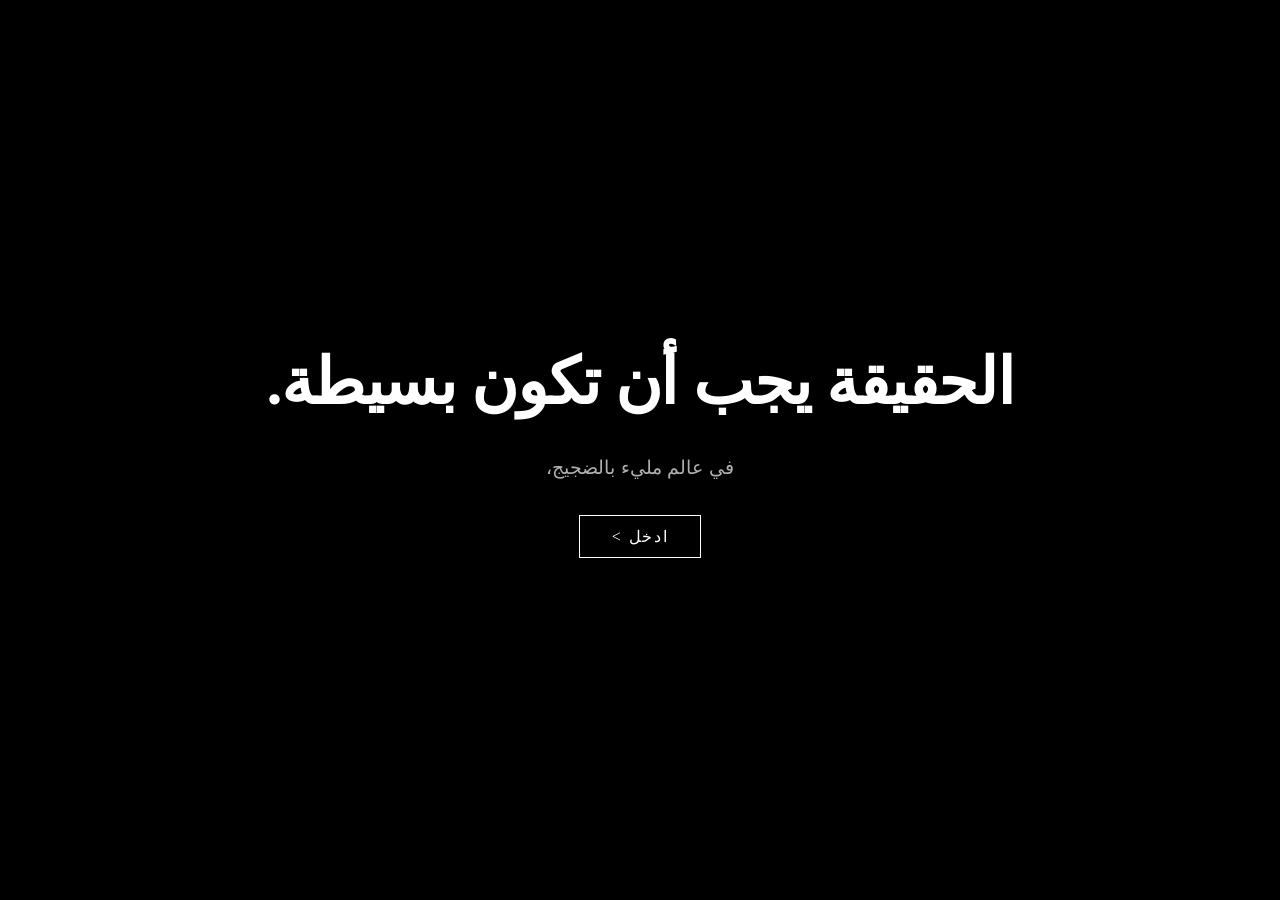
<file: index.html>
<!DOCTYPE html>
<html lang="ar" dir="rtl">
<head>
    <meta charset="UTF-8">
    <meta name="viewport" content="width=device-width, initial-scale=1.0">
    <title>بوابتي الشخصية | مذكرات ومقالات</title>
    <!-- Google Fonts -->
    <link rel="preconnect" href="https://fonts.googleapis.com">
    <link rel="preconnect" href="https://fonts.gstatic.com" crossorigin>
    <link href="https://fonts.googleapis.com/css2?family=IBM+Plex+Mono:wght@400;700&family=IBM+Plex+Sans+Arabic:wght@400;700&family=Readex+Pro:wght@400;700&display=swap" rel="stylesheet">
    <link rel="stylesheet" href="css/style.css">
</head>
<body class="landing-page">
    <div class="container">
        <h1 class="landing-title">الحقيقة يجب أن تكون بسيطة.</h1>
        <div class="typewriter-container">
            <span id="typewriter"></span>
        </div>
        <a href="articles.html" class="enter-btn">ادخل &gt;</a>
    </div>

    <script>
        const text = "في عالم مليء بالضجيج، نبحث عن الكلمة الصادقة والمذكرات التي تحكي القصة كما هي..";
        const typewriterElement = document.getElementById('typewriter');
        let index = 0;

        function type() {
            if (index < text.length) {
                typewriterElement.textContent += text.charAt(index);
                index++;
                setTimeout(type, 50);
            }
        }

        window.onload = type;

        // Apply theme from localstorage
        const savedTheme = localStorage.getItem('theme') || 'dark';
        document.documentElement.setAttribute('data-theme', savedTheme);
    </script>
</body>
</html>
</file>
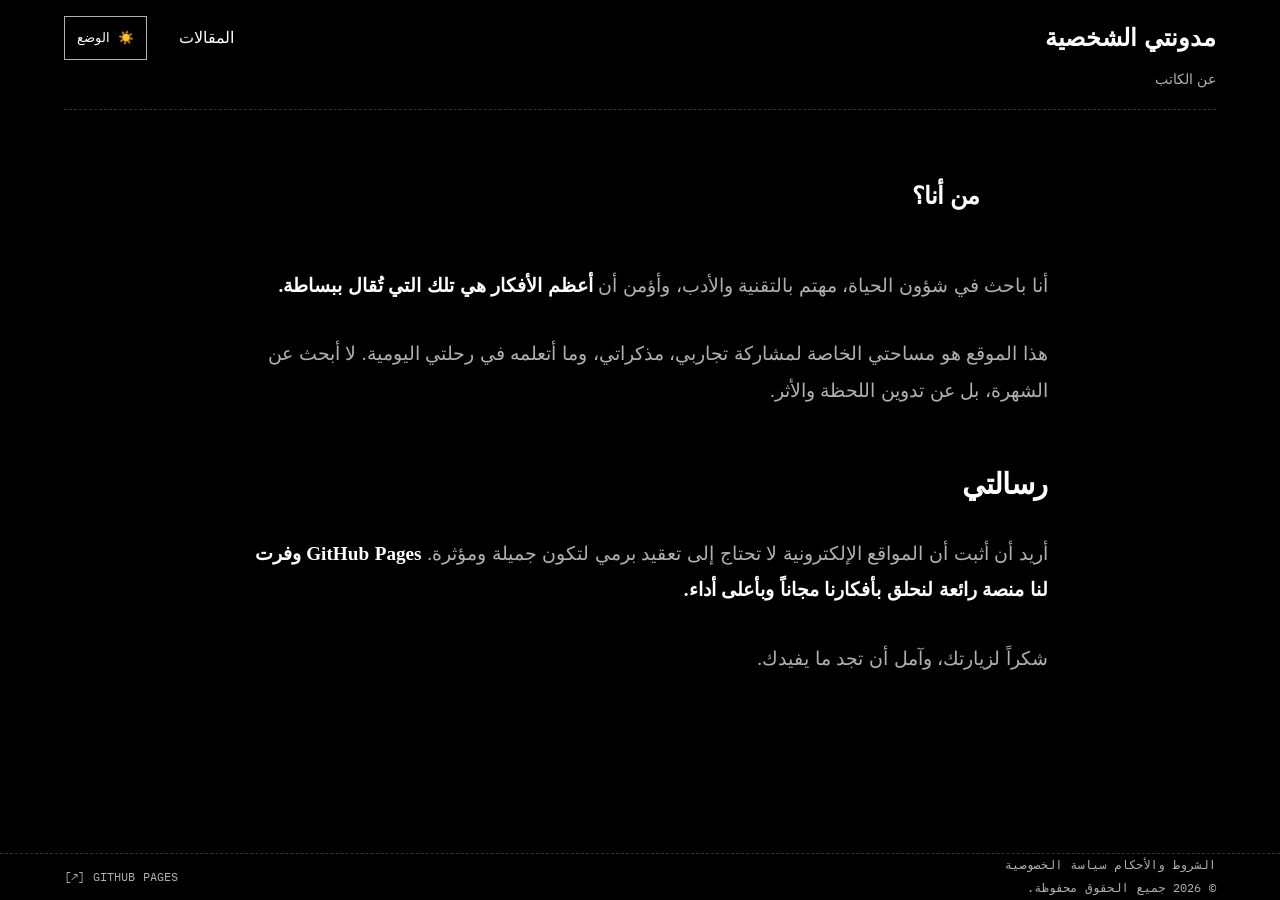
<file: about.html>
<!DOCTYPE html>
<html lang="ar" dir="rtl">
<head>
    <meta charset="UTF-8">
    <meta name="viewport" content="width=device-width, initial-scale=1.0">
    <title>عن الكاتب | مدونتي الشخصية</title>
    <!-- Google Fonts -->
    <link rel="preconnect" href="https://fonts.googleapis.com">
    <link rel="preconnect" href="https://fonts.gstatic.com" crossorigin>
    <link href="https://fonts.googleapis.com/css2?family=IBM+Plex+Mono:wght@400;700&family=IBM+Plex+Sans+Arabic:wght@400;700&family=Readex+Pro:wght@400;700&display=swap" rel="stylesheet">
    <link rel="stylesheet" href="css/style.css">
</head>
<body>
    <header class="container">
        <nav class="navbar">
            <div class="nav-brand">
                <a href="index.html">مدونتي الشخصية</a>
                <span>عن الكاتب</span>
            </div>
            <div class="nav-links">
                <a href="articles.html">المقالات</a>
                <button class="theme-toggle" onclick="toggleTheme()">
                    <span id="theme-icon">☀️</span>
                    <span id="theme-text">الوضع</span>
                </button>
            </div>
        </nav>
    </header>

    <main class="container article-detail">
        <article>
            <div class="article-header">
                <h1>من أنا؟</h1>
            </div>

            <div class="article-body">
                <p>
                    أنا باحث في شؤون الحياة، مهتم بالتقنية والأدب، وأؤمن أن <b>أعظم الأفكار هي تلك التي تُقال ببساطة.</b>
                </p>
                
                <p>
                    هذا الموقع هو مساحتي الخاصة لمشاركة تجاربي، مذكراتي، وما أتعلمه في رحلتي اليومية. لا أبحث عن الشهرة، بل عن تدوين اللحظة والأثر.
                </p>

                <h3>رسالتي</h3>
                <p>
                    أريد أن أثبت أن المواقع الإلكترونية لا تحتاج إلى تعقيد برمي لتكون جميلة ومؤثرة. <b>GitHub Pages وفرت لنا منصة رائعة لنحلق بأفكارنا مجاناً وبأعلى أداء.</b>
                </p>

                <p>
                    شكراً لزيارتك، وآمل أن تجد ما يفيدك.
                </p>
            </div>
        </article>
    </main>

    <footer class="container">
        <div class="footer-links">
            <a href="#" class="footer-link-item">الشروط والأحكام</a>
            <a href="#" class="footer-link-item">سياسة الخصوصية</a>
            <p>© 2026 جميع الحقوق محفوظة.</p>
        </div>
        <div>
            <a href="https://github.com" target="_blank">GITHUB PAGES [↗]</a>
        </div>
    </footer>

    <script src="js/main.js"></script>
</body>
</html>
</file>
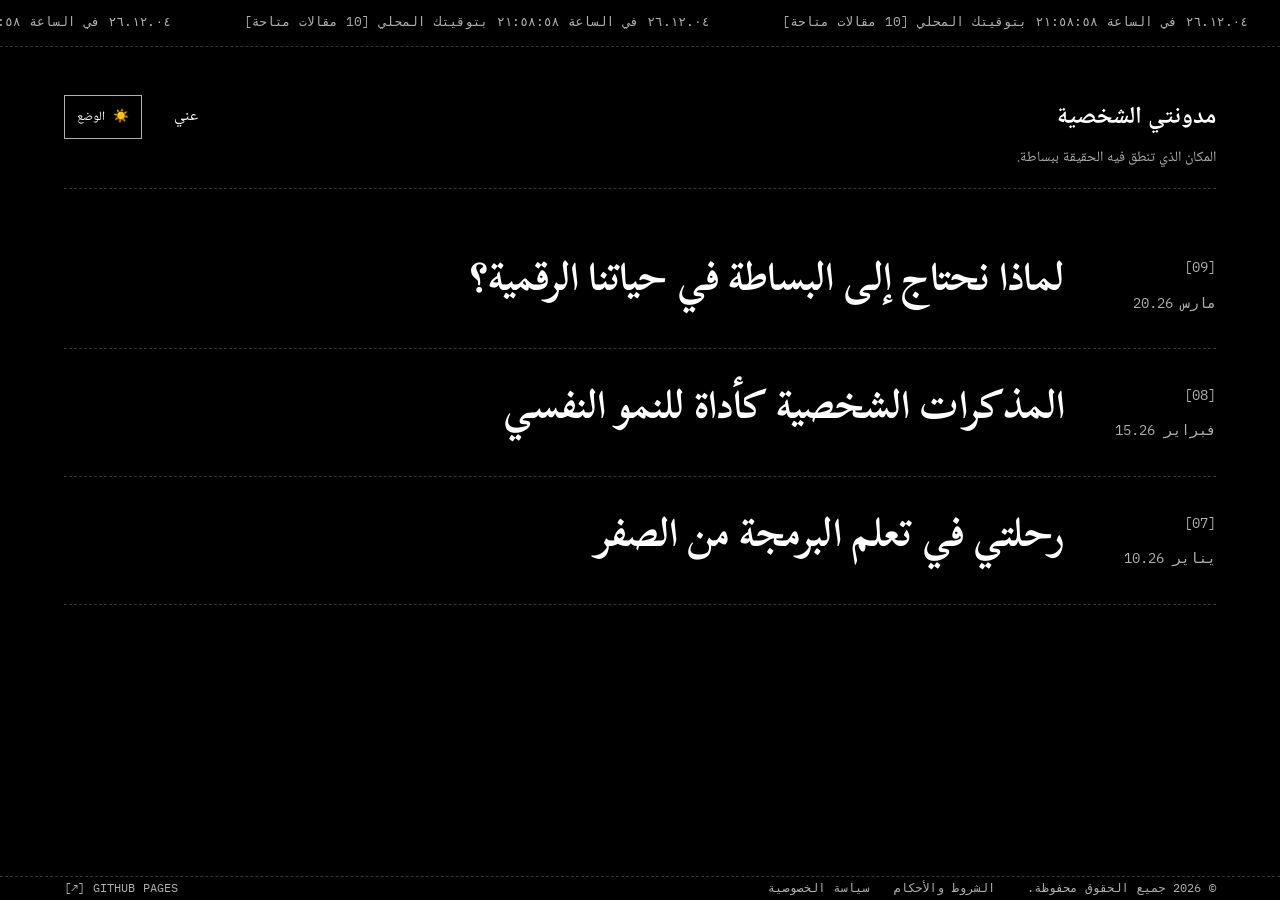
<file: article.html>
<!DOCTYPE html>
<html lang="ar" dir="rtl">
<head>
    <meta charset="UTF-8">
    <meta name="viewport" content="width=device-width, initial-scale=1.0">
    <title>المقال | مدونتي الشخصية</title>
    <!-- Google Fonts -->
    <link rel="preconnect" href="https://fonts.googleapis.com">
    <link rel="preconnect" href="https://fonts.gstatic.com" crossorigin>
    <link href="https://fonts.googleapis.com/css2?family=IBM+Plex+Mono:wght@400;700&family=Noto+Naskh+Arabic:wght@400;700&family=Scheherazade+New:wght@400;700&display=swap" rel="stylesheet">
    <link rel="stylesheet" href="css/style.css">
    <meta name="description" content="مذكرات شخصية - مقال">
</head>
<body>
    <div class="ticker-wrap">
        <div class="ticker">
            <span class="ticker-item"><span class="ticker-item-content">تحميل...</span></span>
            <span class="ticker-item"><span class="ticker-item-content">تحميل...</span></span>
            <span class="ticker-item"><span class="ticker-item-content">تحميل...</span></span>
            <span class="ticker-item"><span class="ticker-item-content">تحميل...</span></span>
        </div>
    </div>

    <header class="container">
        <nav class="navbar">
            <div class="nav-brand">
                <a href="index.html">مدونتي الشخصية</a>
                <span>المكان الذي تنطق فيه الحقيقة ببساطة.</span>
            </div>
            <div class="nav-links">
                <a href="about.html">عني</a>
                <button class="theme-toggle" onclick="toggleTheme()" aria-label="تبديل السمة">
                    <span id="theme-icon">☀️</span>
                    <span id="theme-text">الوضع</span>
                </button>
            </div>
        </nav>
    </header>

    <main class="container article-detail">
        <a href="articles.html" class="back-link">> رجوع</a>

        <article id="article-content">
            <div class="article-header">
                <div class="article-header-left">
                    <h1 id="article-title">جاري التحميل...</h1>
                </div>
                <div class="article-header-right">
                    <div id="article-id" class="article-number">[00]</div>
                    <div id="article-date" class="article-date">--.--.--</div>
                </div>
            </div>

            <div class="reading-info">
                <div id="reading-time">[0 دقائق قراءة]</div>
                <div class="font-size-toggle">
                    <span>حجم الخط:</span>
                    <span id="font-small" class="active">صغير</span>
                    <span id="font-large">كبير</span>
                </div>
            </div>

            <div class="article-body" id="article-body">
                <!-- Content loaded from HTML file -->
            </div>

            <div class="article-footer-nav">
                <a href="#" id="prev-article" class="nav-next-prev">> السابق</a>
                <a href="#" id="next-article" class="nav-next-prev">التالي <</a>
            </div>
        </article>
    </main>

    <footer class="container">
        <div class="footer-right">
            <span>© 2026 جميع الحقوق محفوظة.</span>
            <a href="#" aria-disabled="true" tabindex="-1">الشروط والأحكام</a>
            <a href="#" aria-disabled="true" tabindex="-1">سياسة الخصوصية</a>
        </div>
        <div class="footer-left">
            <a href="https://github.com" target="_blank">GITHUB PAGES [↗]</a>
        </div>
    </footer>

    <div class="progress-bar" id="reading-progress"></div>

    <script src="js/main.js"></script>
    <script>
        // Theme persistence
        function toggleTheme() {
            const currentTheme = document.documentElement.getAttribute('data-theme');
            const newTheme = currentTheme === 'dark' ? 'light' : 'dark';
            document.documentElement.setAttribute('data-theme', newTheme);
            localStorage.setItem('theme', newTheme);
            // Update icon and text based on theme
            const themeIcon = document.getElementById('theme-icon');
            const themeText = document.getElementById('theme-text');
            if (newTheme === 'dark') {
                themeIcon.textContent = '☀️';
                themeText.textContent = 'الوضع';
            } else {
                themeIcon.textContent = '🌙';
                themeText.textContent = 'الوضع الليلي';
            }
        }

        // Safe content injection using DOMParser
        async function safeInjectContent(html, targetElement) {
            try {
                const parser = new DOMParser();
                const doc = parser.parseFromString(html, 'text/html');
                targetElement.innerHTML = '';
                Array.from(doc.body.childNodes).forEach(node => {
                    targetElement.appendChild(document.importNode(node, true));
                });
            } catch (error) {
                console.error('Error injecting content with DOMParser:', error);
                // Fallback to innerHTML if DOMParser fails
                targetElement.innerHTML = html;
            }
        }

        async function loadArticleDetail() {
            const urlParams = new URLSearchParams(window.location.search);
            const articleId = urlParams.get('id');
            
            if (!articleId) {
                window.location.href = 'articles.html';
                return;
            }
            
            try {
                // Load metadata from JSON
                const response = await fetch('articles/articles.json');
                if (!response.ok) {
                    throw new Error(`Failed to load articles metadata`);
                }
                const articles = await response.json();
                const articleMeta = articles.find(a => a.id === articleId);
                
                if (!articleMeta) {
                    throw new Error('Article not found');
                }
                
                // Update UI with metadata
                document.getElementById('article-title').textContent = articleMeta.title;
                document.getElementById('article-id').textContent = `[${articleMeta.id}]`;
                document.getElementById('article-date').textContent = articleMeta.date;
                document.getElementById('reading-time').textContent = `[${articleMeta.readingTime}]`;
                document.title = `${articleMeta.title} | مدونتي الشخصية`;
                
                // Load content from HTML with validation
                const contentResponse = await fetch(`articles/${articleMeta.file}`);
                if (!contentResponse.ok) {
                    throw new Error(`Failed to load article file: ${articleMeta.file}`);
                }
                const contentHtml = await contentResponse.text();
                if (!contentHtml || contentHtml.trim().length === 0) {
                    throw new Error(`Article file is empty: ${articleMeta.file}`);
                }
                
                const articleBody = document.getElementById('article-body');
                await safeInjectContent(contentHtml, articleBody);
                
                // Handle Navigation
                const currentIndex = articles.findIndex(a => a.id === articleId);
                const prevArticle = articles[currentIndex + 1];
                const nextArticle = articles[currentIndex - 1];
                
                const prevBtn = document.getElementById('prev-article');
                const nextBtn = document.getElementById('next-article');
                
                if (prevArticle) {
                    prevBtn.href = `article.html?id=${prevArticle.id}`;
                    prevBtn.style.visibility = 'visible';
                } else {
                    prevBtn.style.visibility = 'hidden';
                }
                
                if (nextArticle) {
                    nextBtn.href = `article.html?id=${nextArticle.id}`;
                    nextBtn.style.visibility = 'visible';
                } else {
                    nextBtn.style.visibility = 'hidden';
                }
                
            } catch (error) {
                console.error('Error loading article detail:', error, { articleId });
                document.getElementById('article-body').innerHTML = '<div class="error">عذراً، لم يتم العثور على المقال أو حدث خطأ أثناء التحميل.</div>';
            }
        }
        
        // Initialize reading progress bar
        function initReadingProgress() {
            const bar = document.getElementById('reading-progress');
            if (!bar) return;
            window.addEventListener('scroll', () => {
                const scrollTop = window.scrollY;
                const docHeight = document.documentElement.scrollHeight 
                              - window.innerHeight;
                const progress = docHeight > 0 
                                  ? (scrollTop / docHeight) * 100 : 0;
                bar.style.width = `${Math.min(progress, 100)}%`;
            });
        }
        
        // Initialize back to top button
        function initBackToTop() {
            const btn = document.getElementById('backToTop');
            if (!btn) return;
            window.addEventListener('scroll', () => {
                btn.classList.toggle('visible', window.scrollY > 300);
            });
            btn.addEventListener('click', () => {
                window.scrollTo({ top: 0, behavior: 'smooth' });
            });
        }
        
        // Initialize theme and load article on DOM load
        document.addEventListener('DOMContentLoaded', () => {
            // Set theme from localStorage or default to dark
            const savedTheme = localStorage.getItem('theme');
            if (savedTheme) {
                document.documentElement.setAttribute('data-theme', savedTheme);
            } else {
                document.documentElement.setAttribute('data-theme', 'dark');
            }
            
            // Initialize theme button icon/text
            const themeIcon = document.getElementById('theme-icon');
            const themeText = document.getElementById('theme-text');
            const currentTheme = document.documentElement.getAttribute('data-theme');
            if (currentTheme === 'dark') {
                themeIcon.textContent = '☀️';
                themeText.textContent = 'الوضع';
            } else {
                themeIcon.textContent = '🌙';
                themeText.textContent = 'الوضع الليلي';
            }
            
            // Initialize new features
            initReadingProgress();
            initBackToTop();
            
            loadArticleDetail();
        });
    </script>
</body>
</html>
</file>
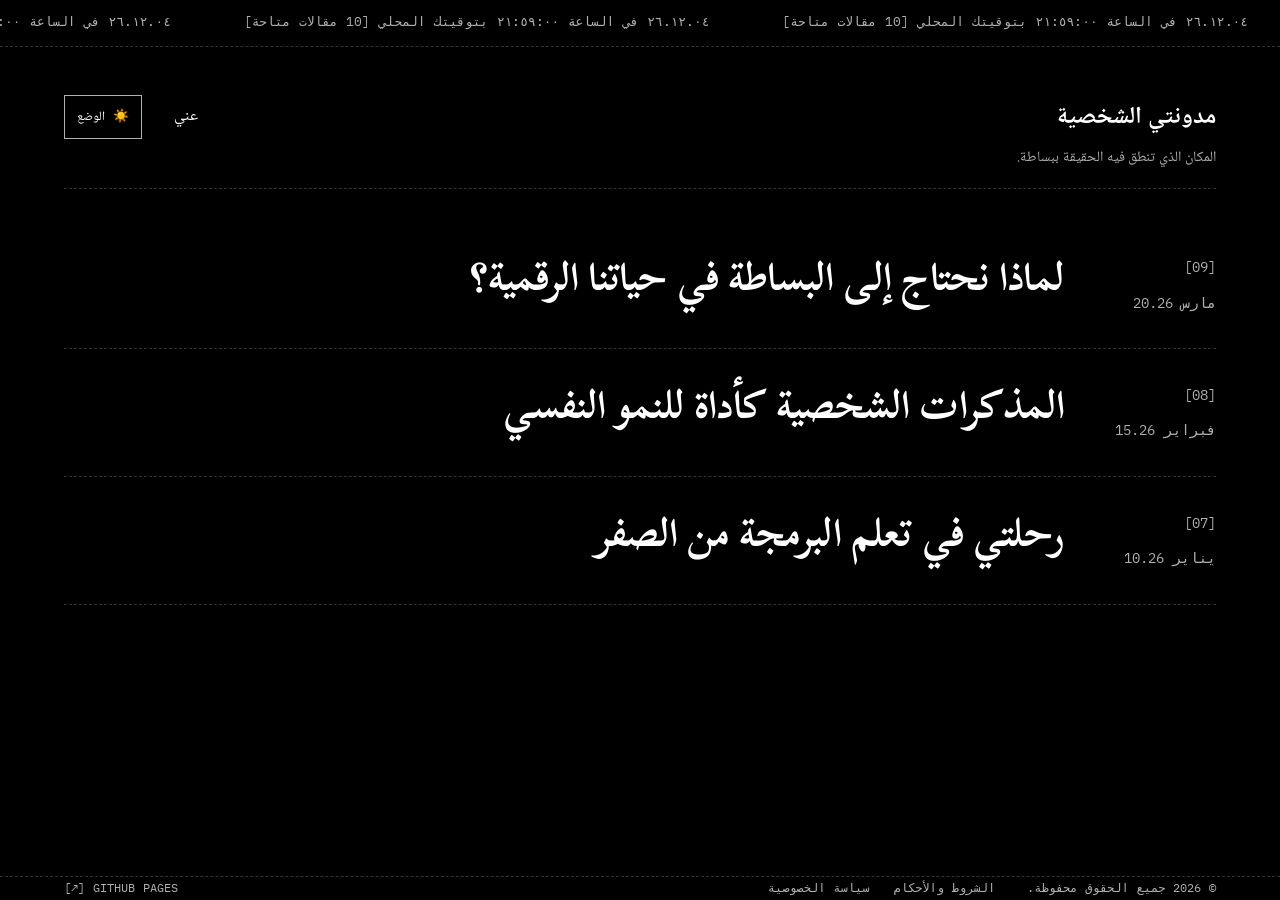
<file: articles.html>
<!DOCTYPE html>
<html lang="ar" dir="rtl">
<head>
    <meta charset="UTF-8">
    <meta name="viewport" content="width=device-width, initial-scale=1.0">
    <title>المقالات | مذكراتي الشخصية</title>
    <!-- Google Fonts -->
    <link rel="preconnect" href="https://fonts.googleapis.com">
    <link rel="preconnect" href="https://fonts.gstatic.com" crossorigin>
    <link href="https://fonts.googleapis.com/css2?family=IBM+Plex+Mono:wght@400;700&family=Noto+Naskh+Arabic:wght@400;700&family=Scheherazade+New:wght@400;700&display=swap" rel="stylesheet">
    <link rel="stylesheet" href="css/style.css">
    <meta name="description" content="مذكرات شخصية - مقالات متنوعة">
</head>
<body>
    <div class="ticker-wrap">
        <div class="ticker">
            <span class="ticker-item"><span class="ticker-item-content">تحميل...</span></span>
            <span class="ticker-item"><span class="ticker-item-content">تحميل...</span></span>
            <span class="ticker-item"><span class="ticker-item-content">تحميل...</span></span>
            <span class="ticker-item"><span class="ticker-item-content">تحميل...</span></span>
        </div>
    </div>

    <header class="container">
        <nav class="navbar">
            <div class="nav-brand">
                <a href="index.html">مدونتي الشخصية</a>
                <span>المكان الذي تنطق فيه الحقيقة ببساطة.</span>
            </div>
            <div class="nav-links">
                <a href="about.html">عني</a>
                <button class="theme-toggle" onclick="toggleTheme()" aria-label="تبديل السمة">
                    <span id="theme-icon">☀️</span>
                    <span id="theme-text">الوضع</span>
                </button>
            </div>
        </nav>
    </header>

    <main class="container">
        <section class="articles-list" id="articles-container">
            <!-- Articles will be loaded here via JavaScript -->
            <div class="loading">جاري تحميل المقالات...</div>
        </section>
    </main>

    <footer class="container">
        <div class="footer-right">
            <span>© 2026 جميع الحقوق محفوظة.</span>
            <a href="#" aria-disabled="true" tabindex="-1">الشروط والأحكام</a>
            <a href="#" aria-disabled="true" tabindex="-1">سياسة الخصوصية</a>
        </div>
        <div class="footer-left">
            <a href="https://github.com" target="_blank">GITHUB PAGES [↗]</a>
        </div>
    </footer>

    <script src="js/main.js"></script>
    <script>
        // Theme persistence
        function toggleTheme() {
            const currentTheme = document.documentElement.getAttribute('data-theme');
            const newTheme = currentTheme === 'dark' ? 'light' : 'dark';
            document.documentElement.setAttribute('data-theme', newTheme);
            localStorage.setItem('theme', newTheme);
            // Update icon and text based on theme
            const themeIcon = document.getElementById('theme-icon');
            const themeText = document.getElementById('theme-text');
            if (newTheme === 'dark') {
                themeIcon.textContent = '☀️';
                themeText.textContent = 'الوضع';
            } else {
                themeIcon.textContent = '🌙';
                themeText.textContent = 'الوضع الليلي';
            }
        }

        // Load articles listing
        async function loadArticles() {
            const container = document.getElementById('articles-container');
            try {
                const response = await fetch('articles/articles.json');
                if (!response.ok) {
                    throw new Error(`HTTP error! status: ${response.status}`);
                }
                const articles = await response.json();
                
                container.innerHTML = '';
                
                articles.forEach(article => {
                    const articleEl = document.createElement('div');
                    articleEl.className = 'article-item';
                    articleEl.innerHTML = `
                        <div class="article-meta">
                            <span class="article-number">[${article.id}]</span>
                            <span class="article-date">${article.date}</span>
                        </div>
                        <div class="article-content">
                            <a href="article.html?id=${article.id}">
                                <h2 class="article-title">${article.title}</h2>
                            </a>
                        </div>
                    `;
                    container.appendChild(articleEl);
                });
            } catch (error) {
                console.error('Error loading articles:', error);
                container.innerHTML = '<div class="error">فشل في تحميل المقالات. يرجى المحاولة لاحقاً.</div>';
            }
        }

        // Initialize theme and load articles on DOM load
        document.addEventListener('DOMContentLoaded', () => {
            // Set theme from localStorage or default to dark
            const savedTheme = localStorage.getItem('theme');
            if (savedTheme) {
                document.documentElement.setAttribute('data-theme', savedTheme);
            } else {
                document.documentElement.setAttribute('data-theme', 'dark');
            }
            
            // Initialize theme button icon/text
            const themeIcon = document.getElementById('theme-icon');
            const themeText = document.getElementById('theme-text');
            const currentTheme = document.documentElement.getAttribute('data-theme');
            if (currentTheme === 'dark') {
                themeIcon.textContent = '☀️';
                themeText.textContent = 'الوضع';
            } else {
                themeIcon.textContent = '🌙';
                themeText.textContent = 'الوضع الليلي';
            }
            
            loadArticles();
        });
    </script>
</body>
</html>
</file>
<file: css/style.css>
:root {
    /* Dark Mode (Default) */
    --bg-color: #000000;
    --text-color: #FFFFFF;
    --secondary-text: #B0B0B0;
    --accent-color: #FFFFFF;
    --border-style: 1px dashed #333333;
    --hover-bg: #111111;
    --font-heading: 'Scheherazade New', serif;
    --font-body: 'Noto Naskh Arabic', serif;
    --font-mono: 'IBM Plex Mono', monospace;
}

[data-theme="light"] {
    --bg-color: #FFFFFF;
    --text-color: #000000;
    --secondary-text: #555555;
    --accent-color: #000000;
    --border-style: 1px dashed #CCCCCC;
    --hover-bg: #F9F9F9;
}

* {
    margin: 0;
    padding: 0;
    box-sizing: border-box;
    -webkit-font-smoothing: antialiased;
    -moz-osx-font-smoothing: grayscale;
    text-rendering: optimizeLegibility;
}

body {
    background-color: var(--bg-color);
    color: var(--text-color);
    font-family: var(--font-body);
    transition: background-color 0.3s, color 0.3s;
    direction: rtl;
    overflow-x: hidden;
    line-height: 1.9;
    display: flex;
    flex-direction: column;
    min-height: 100vh;
    word-spacing: 0.05em;
}

main {
    flex: 1;
}

/* Typography */
h1, h2, h3, h4, h5, h6 {
    font-family: var(--font-heading);
    font-weight: 700;
    letter-spacing: -0.02em;
}

.mono {
    font-family: var(--font-mono);
}

a {
    color: inherit;
    text-decoration: none;
    transition: opacity 0.2s;
}

a:hover {
    opacity: 0.7;
}

button {
    background: none;
    border: none;
    cursor: pointer;
    color: inherit;
    font-family: inherit;
    touch-action: manipulation;
}

/* Layout */
.container {
    max-width: 1400px;
    width: 100%;
    margin: 0 auto;
    padding: 0 4rem;
}

/* Landing Page Specific */
.landing-page {
    height: 100vh;
    display: flex;
    flex-direction: column;
    justify-content: center;
    align-items: center;
    text-align: center;
}

.landing-title {
    font-size: 4rem;
    margin-bottom: 2rem;
    line-height: 1.1;
    cursor: default;
}

.typewriter-container {
    height: 1.5rem;
    margin-bottom: 3rem;
    color: var(--secondary-text);
    font-size: 1.2rem;
}

.enter-btn {
    border: 1px solid var(--text-color);
    padding: 0.75rem 2rem;
    font-size: 1rem;
    text-transform: uppercase;
    transition: all 0.3s;
    letter-spacing: 0.1em;
}

.enter-btn:hover {
    background-color: var(--text-color);
    color: var(--bg-color);
}

/* Ticker */
.ticker-wrap {
    width: 100%;
    overflow: hidden;
    border-bottom: var(--border-style);
    padding: 0.5rem 0;
    margin-bottom: 2rem;
}

.ticker {
    display: inline-block;
    white-space: nowrap;
    animation: ticker-move 30s linear infinite;
    color: var(--secondary-text);
    font-family: var(--font-mono);
    font-size: 0.8rem;
    text-transform: uppercase;
}

.ticker-item {
    display: inline-block;
    padding: 0 2rem;
}

/* Fixed ticker animation for RTL - now moves naturally from right to left */
@keyframes ticker-move {
    0% { transform: translateX(-100%); }
    100% { transform: translateX(100%); }
}

/* Navbar */
.navbar {
    padding: 1rem 0;
    display: flex;
    justify-content: space-between;
    align-items: flex-start;
    border-bottom: var(--border-style);
    width: 100%;
}

.nav-brand {
    font-size: 1.5rem;
    font-weight: 700;
}

.nav-brand span {
    display: block;
    font-size: 0.9rem;
    font-weight: 400;
    color: var(--secondary-text);
    margin-top: 0.25rem;
}

.nav-links {
    display: flex;
    gap: 2rem;
    align-items: center;
}

.theme-toggle {
    display: flex;
    align-items: center;
    gap: 0.5rem;
    border: 1px solid var(--secondary-text);
    padding: 0.5rem 0.75rem; /* Increased for 44x44px tap target */
    font-size: 0.8rem;
    min-width: 44px;
    min-height: 44px;
}

/* Article List */
.articles-list {
    margin-top: 2rem;
}

.article-item {
    padding: 2rem 0;
    border-bottom: var(--border-style);
    display: flex;
    gap: 2rem;
    align-items: flex-start;
    transition: background-color 0.2s;
}

.article-item:hover {
    background-color: var(--hover-bg);
}

.article-meta {
    flex-shrink: 0;
    width: 120px;
    color: var(--secondary-text);
    font-family: var(--font-mono);
    font-size: 0.9rem;
}

.article-number {
    display: block;
    margin-bottom: 0.5rem;
}

.article-content {
    flex-grow: 1;
}

.article-title {
    font-size: 2.5rem;
    line-height: 1.2;
    overflow-wrap: break-word;
}

/* Article Detail */
.article-detail {
    padding: 4rem 0;
}

.back-link {
    display: inline-flex;
    align-items: center;
    gap: 0.5rem;
    border: 1px solid var(--text-color);
    padding: 0.5rem 1rem;
    margin-bottom: 3rem;
    font-family: var(--font-mono);
    font-size: 0.9rem;
}

.article-header {
    margin-bottom: 3rem;
    display: flex;
    justify-content: space-between;
    align-items: flex-start;
    max-width: 85ch;
    margin-right: auto;
    margin-left: auto;
}

.article-header-left h1 {
    font-size: 3.5rem;
    margin-bottom: 1rem;
}

.article-header-right {
    text-align: left;
    color: var(--secondary-text);
    font-family: var(--font-mono);
}

.reading-info {
    border-top: var(--border-style);
    border-bottom: var(--border-style);
    padding: 1rem 0;
    margin: 2rem 0;
    display: flex;
    justify-content: space-between;
    align-items: center;
    color: var(--secondary-text);
    font-family: var(--font-mono);
    font-size: 0.8rem;
}

.font-size-toggle {
    display: flex;
    gap: 1rem;
}

.font-size-toggle span {
    cursor: pointer;
}

.font-size-toggle span.active {
    color: var(--text-color);
    text-decoration: underline;
}

.article-body {
    font-size: 1.2rem;
    color: var(--secondary-text);
    max-width: 85ch;
    overflow-wrap: break-word;
    margin-right: auto;
    margin-left: auto;
}

.article-body p {
    margin-bottom: 2rem;
}

.article-body b, .article-body strong {
    color: var(--text-color);
}

.article-body h3 {
    color: var(--text-color);
    margin: 3rem 0 1.5rem 0;
    font-size: 1.8rem;
}

.article-footer-nav {
    display: flex;
    justify-content: space-between;
    padding: 4rem 0;
    margin-top: 4rem;
    border-top: var(--border-style);
}

.nav-next-prev {
    display: flex;
    align-items: center;
    gap: 1rem;
    font-size: 1.5rem;
    font-weight: 700;
}

footer {
    padding: 3rem 0;
    border-top: var(--border-style);
    display: flex;
    justify-content: space-between;
    align-items: center;
    font-family: var(--font-mono);
    font-size: 0.75rem;
    color: var(--secondary-text);
}

.footer-right {
    display: flex;
    gap: 1.5rem;
    align-items: center;
}

.footer-right span {
    margin-left: 0.5rem;
}

/* Mobile Responsiveness */
@media (max-width: 768px) {
    .container {
        padding: 0 1.2rem;
    }
    
    footer {
        flex-direction: column;
        gap: 1.5rem;
        align-items: flex-start;
    }
    
    .footer-right {
        flex-direction: column;
        align-items: flex-start;
        gap: 0.5rem;
    }
    
    .landing-title {
        font-size: 2.5rem;
    }
    
    .article-title {
        font-size: 1.5rem;
    }
    
    .article-header-left h1 {
        font-size: 1.8rem;
    }
    
    .article-item {
        flex-direction: column;
        gap: 1rem;
    }
    
    .navbar {
        padding: 1rem 0;
    }
    
    .back-link {
        padding: 0.75rem 1.25rem; /* Larger padding for mobile */
    }
    
    /* Fix for reading-info bar layout on mobile */
    .reading-info {
        flex-direction: column;
        align-items: flex-start;
        gap: 0.5rem;
    }
    
    /* Ensure article header and body are full width on mobile */
    .article-header,
    .article-body {
        max-width: 100%;
    }
}

/* Reading Progress Bar */
.progress-bar {
    position: fixed;
    top: 0;
    right: 0;        /* RTL: starts from right */
    height: 3px;
    width: 0%;
    background-color: var(--text-color);
    z-index: 1000;
    transition: width 0.1s linear;
}

/* Back to Top Button */
.back-to-top {
    position: fixed;
    bottom: 2rem;
    left: 2rem;      /* RTL: place on left side */
    width: 44px;
    height: 44px;
    border: 1px solid var(--text-color) !important;
    font-size: 1.2rem;
    display: none;
    align-items: center;
    justify-content: center;
    cursor: pointer;
    z-index: 999;
    background: var(--bg-color);
    color: var(--text-color);
}

.back-to-top.visible {
    display: flex;
}
</file>
